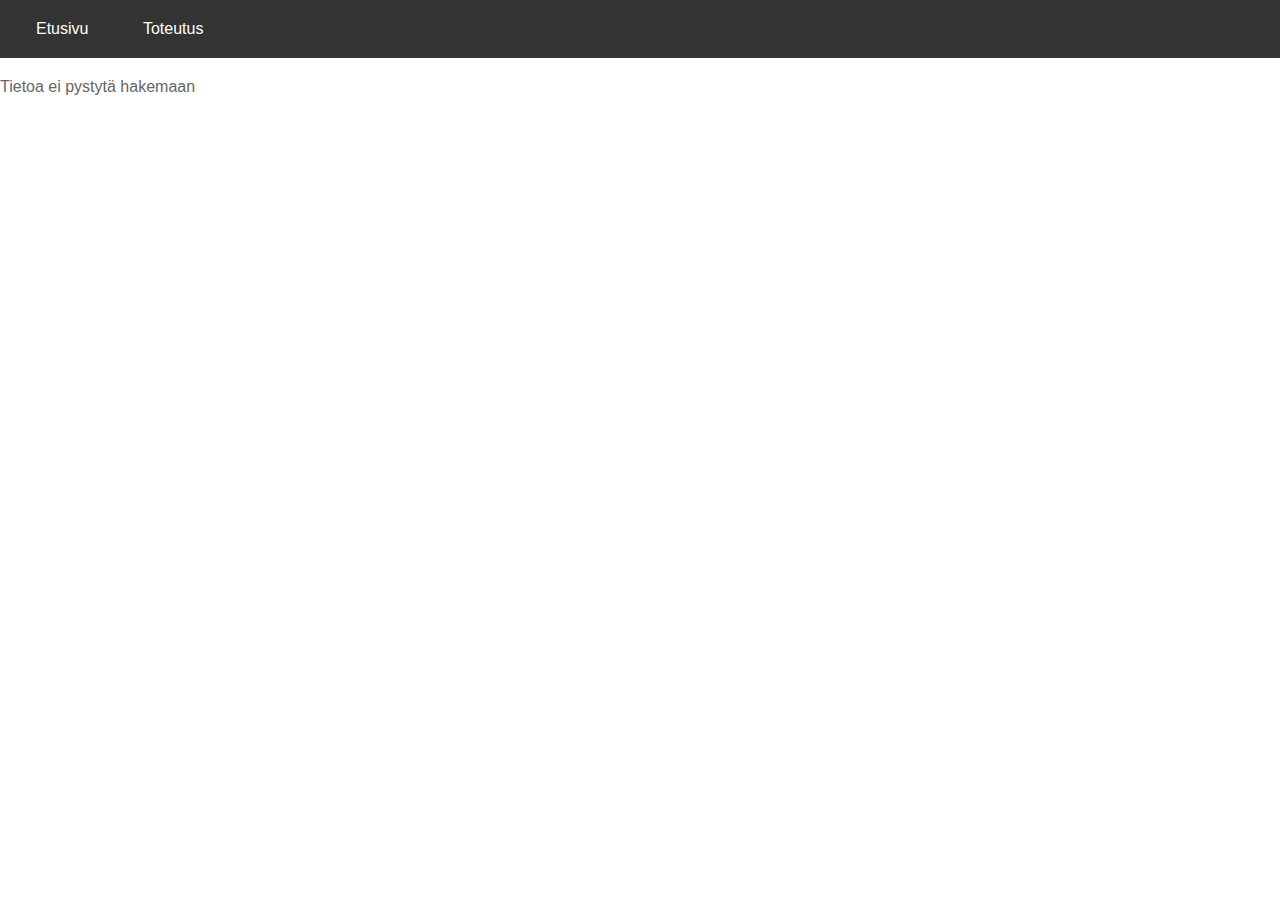
<file: index.html>
<!DOCTYPE html>
<html lang="fi">
<head>  
  <meta charset="utf-8">
  <meta name="viewport" content="width=device-width, initial-scale=1.0">
  <title>Toteutuksen tiedot</title>  
  <link rel="stylesheet" href="styles.css"> <!--Tyylitiedosto-->
</head>
<body>
  <!--Nav palkki-->
  <nav>
    <ul>
      <li><a href="index.html">Etusivu</a></li>
      <li><a href="toteutus.html">Toteutus</a></li>
    </ul>
  </nav>
  <!--Haku ja linkitys-->
  <div id="vastaus"></div> <!-- Tähän tiedot haetaan ja tulostetaan -->
  <script src="etusivu.js"></script> <!-- JavaScript-tiedoston linkitys -->
</body>
</html>
</file>
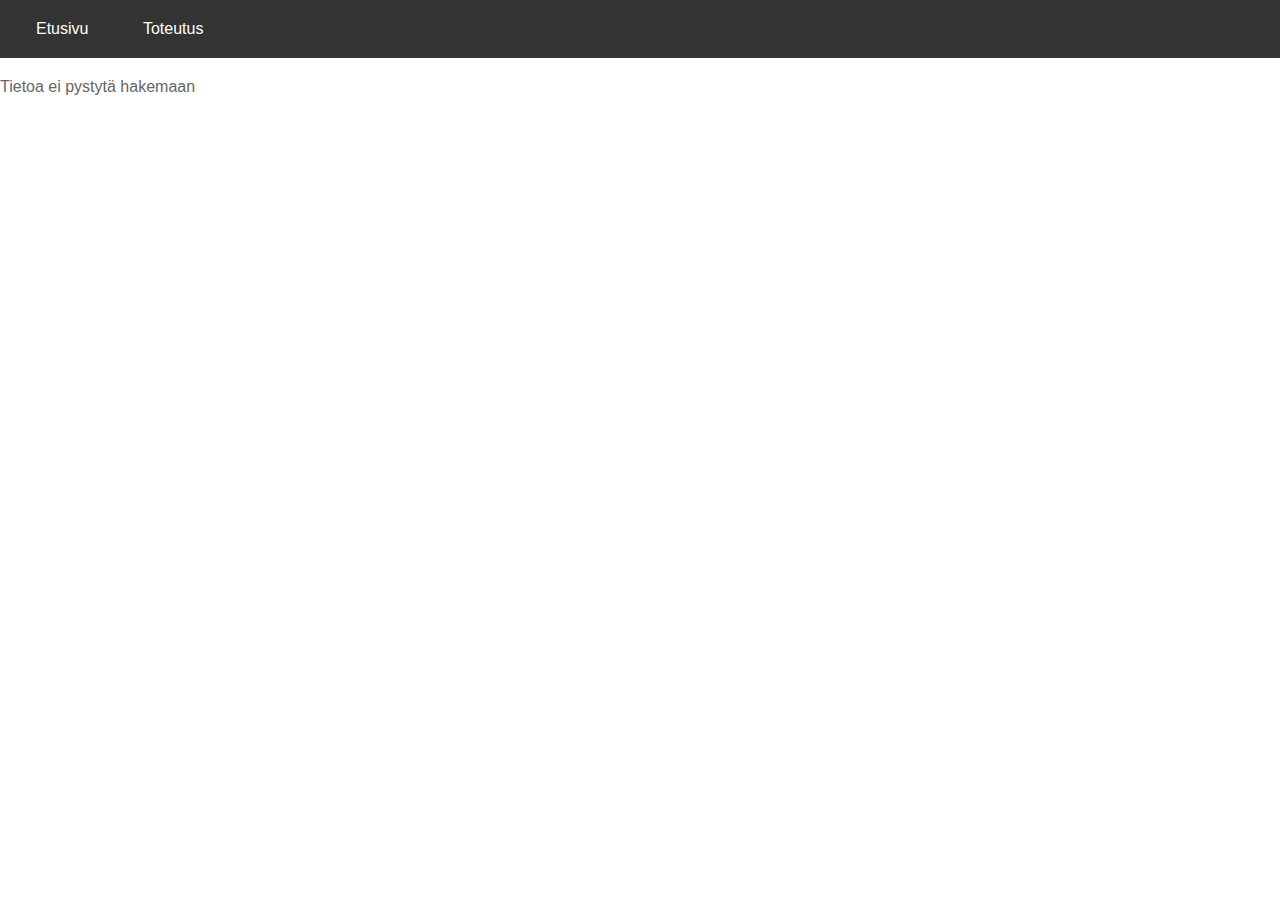
<file: toteutus.html>
<!DOCTYPE html>
<html lang="fi">
<head>
    <meta charset="utf-8">
    <meta name="viewport" content="width=device-width, initial-scale=1.0">
    <title>Toteutuksen tiedot</title>
    <link rel="stylesheet" href="styles.css"> <!--Tyylitiedosto-->
</head>
<body>
    <!--Nav palkki-->
    <header>
        <nav>
            <ul>
                <li><a href="index.html">Etusivu</a></li>
                <li><a href="toteutus.html">Toteutus</a></li>
            </ul>
        </nav>
    </header>
    <main>
        <div id="vastaus"></div> <!--Tähän tiedot haetaan ja tulostetaan-->
    </main>
    <script src="toteutus.js"></script> <!--JavaScript-tiedoston linkitys-->
</body>
</html>
</file>
<file: styles.css>
/* Yleiset tyylit */
body {
    font-family: Arial, sans-serif;
    line-height: 1.6;
    margin: 0;
    padding: 0;
    background-color: #ffffff;
  }
  
  /* Navigaation tyyli */
  nav {
    background-color: #333;
    padding: 1em;
  }
  
  nav ul {
    list-style-type: none;
    margin: 0;
    padding: 0;
    overflow: hidden;
  }
  
  nav ul li {
    display: inline;
    margin-right: 10px;
  }
  
  nav ul li a {
    color: white;
    text-decoration: none;
    padding: 14px 20px;
  }
  
  nav ul li a:hover {
    background-color: #575757;
  }
  
  /* Otsikot ja sisältö */
  h1, h2, h3 {
    color: #333;
  }
  
  p {
    color: #666;
    margin-bottom: 1.5em;
  }
  
  img {
    max-width: 100%;
    height: auto;
  }
  
  /* Footer-tyyli */
  footer {
    background-color: #333;
    color: white;
    text-align: center;
    padding: 1em 0;
    position: fixed;
    bottom: 0;
    width: 100%;
  }
  /* Responsiivinen navigaatio pienille laitteille */
@media (max-width: 768px) {
  nav ul {
      flex-direction: column; /* Muuttaa navigoinnin pystysuuntaiseksi */
  }

  nav ul li {
      width: 100%; /* Asettaa linkit täyteen leveyteen pienemmillä näytöillä */
  }

  header h1 {
      font-size: 24px; /* Pienempi fonttikoko pienillä näytöillä */
  }

  #vastaus {
      padding: 10px;
  }
}

/* Responsiivisuus tableteille */
@media (max-width: 1024px) {
  header h1 {
      font-size: 28px;
  }

  #vastaus {
      padding: 15px;
  }
}
</file>
